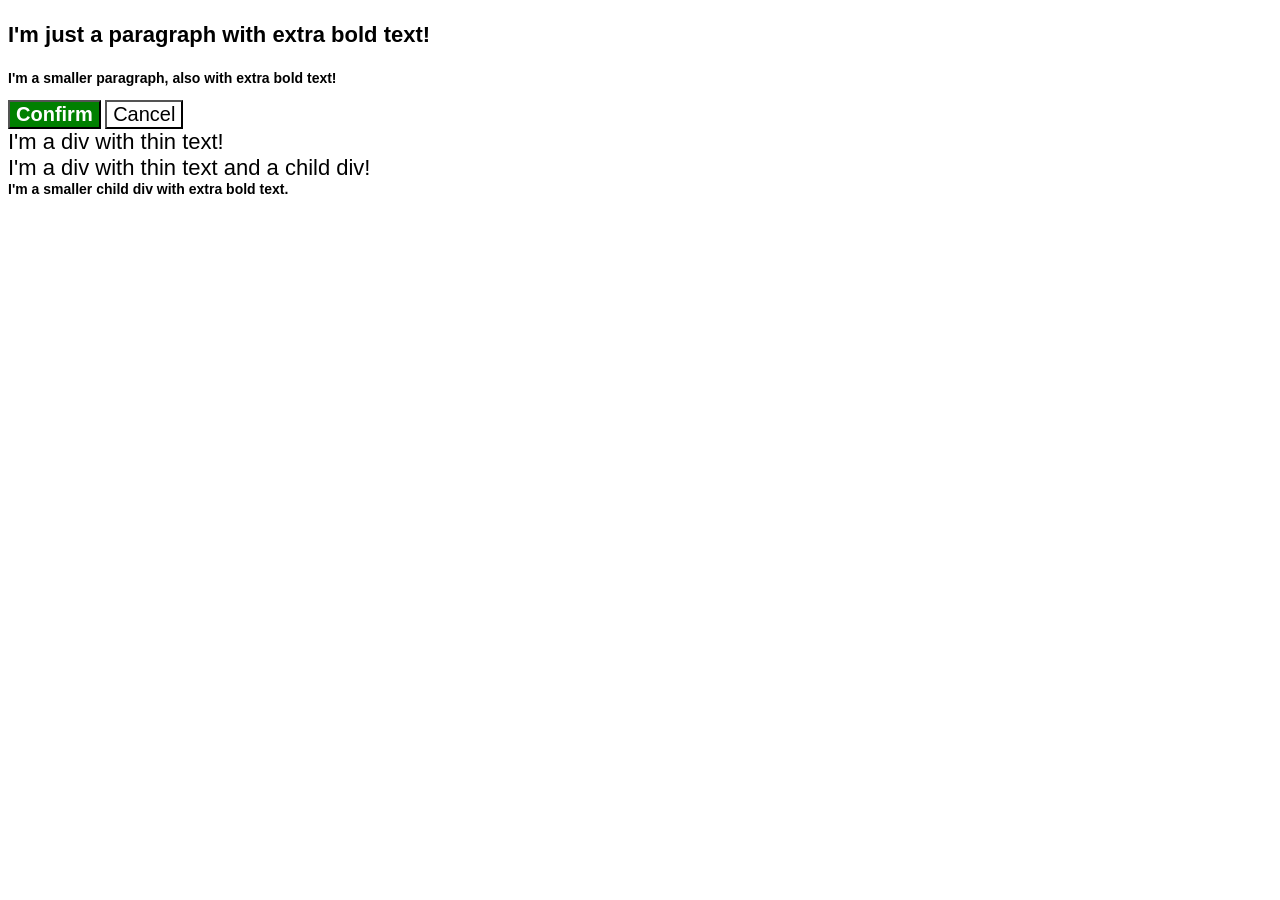
<file: foundations/cascade/01-cascade-fix/index.html>
<!DOCTYPE html>
<html lang="en">
  <head>
    <meta charset="UTF-8">
    <meta http-equiv="X-UA-Compatible" content="IE=edge">
    <meta name="viewport" content="width=device-width, initial-scale=1.0">
    <title>Fix the Cascade</title>
    <link rel="stylesheet" href="style.css">
  </head>

  <body>
    <p class="para big-para">I'm just a paragraph with extra bold text!</p>
    <p class="para small-para">I'm a smaller paragraph, also with extra bold text!</p>

    <button id="confirm-button" class="button confirm">Confirm</button>
    <button id="cancel-button" class="button cancel">Cancel</button>

    <div class="text">I'm a div with thin text!</div>

    <div class="text">I'm a div with thin text and a child div!
      <div class="text child">I'm a smaller child div with extra bold text.</div>
    </div>

  </body>

</html>
</file>
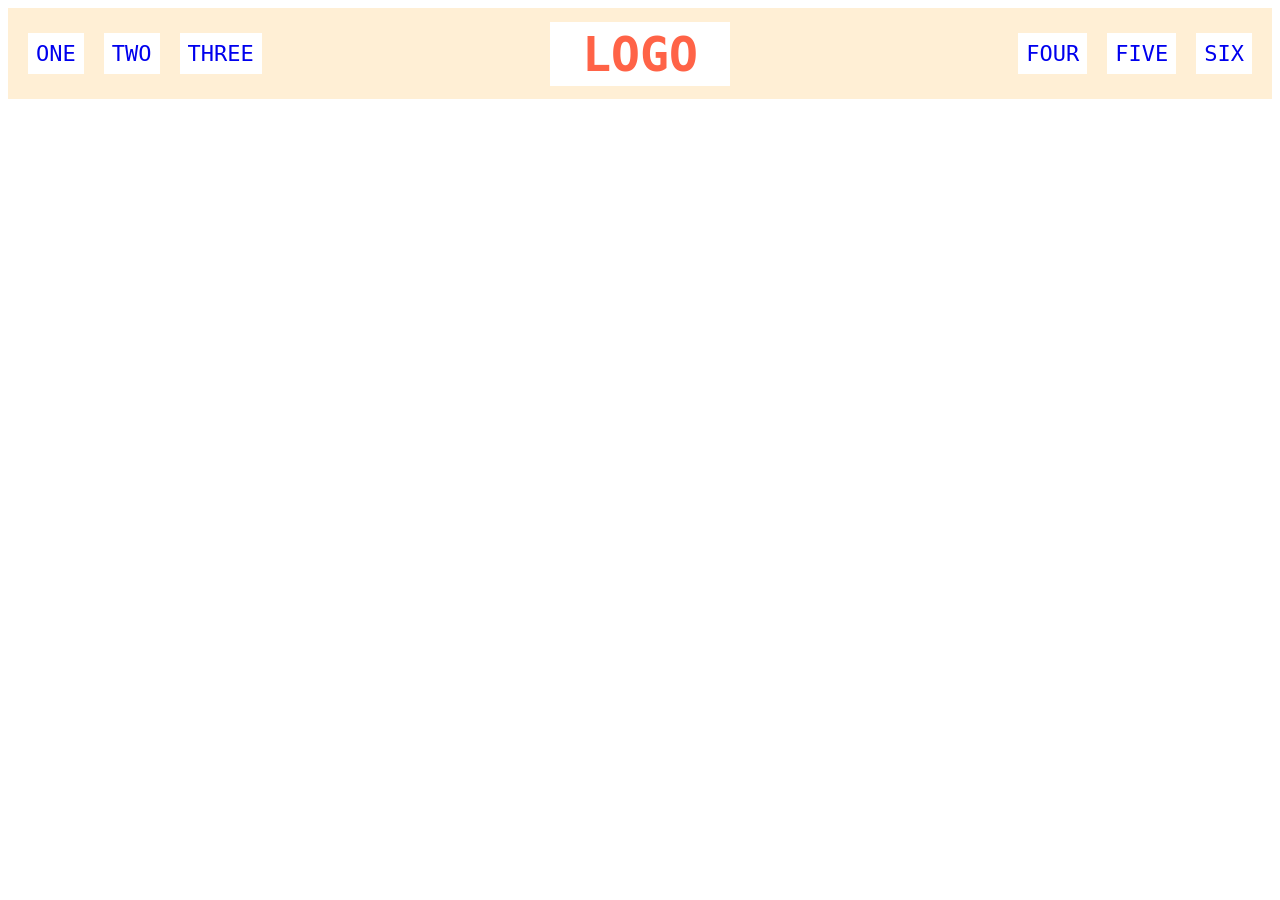
<file: foundations/flex/02-flex-header/index.html>
<!DOCTYPE html>
<html lang="en">
  <head>
    <meta charset="UTF-8">
    <meta http-equiv="X-UA-Compatible" content="IE=edge">
    <meta name="viewport" content="width=device-width, initial-scale=1.0">
    <title>Flex Header</title>
    <link rel="stylesheet" href="style.css">
  </head>
  <body>
    <div class="header">
      <div class="left-links">
        <ul>
          <li><a href="#">ONE</a></li>
          <li><a href="#">TWO</a></li>
          <li><a href="#">THREE</a></li>
        </ul>
      </div>

      <div class="logo">LOGO</div>

      <div class="right-links">
        <ul>
          <li><a href="#">FOUR</a></li>
          <li><a href="#">FIVE</a></li>
          <li><a href="#">SIX</a></li>
        </ul>
      </div>

    </div>
    
  </body>
</html>
</file>
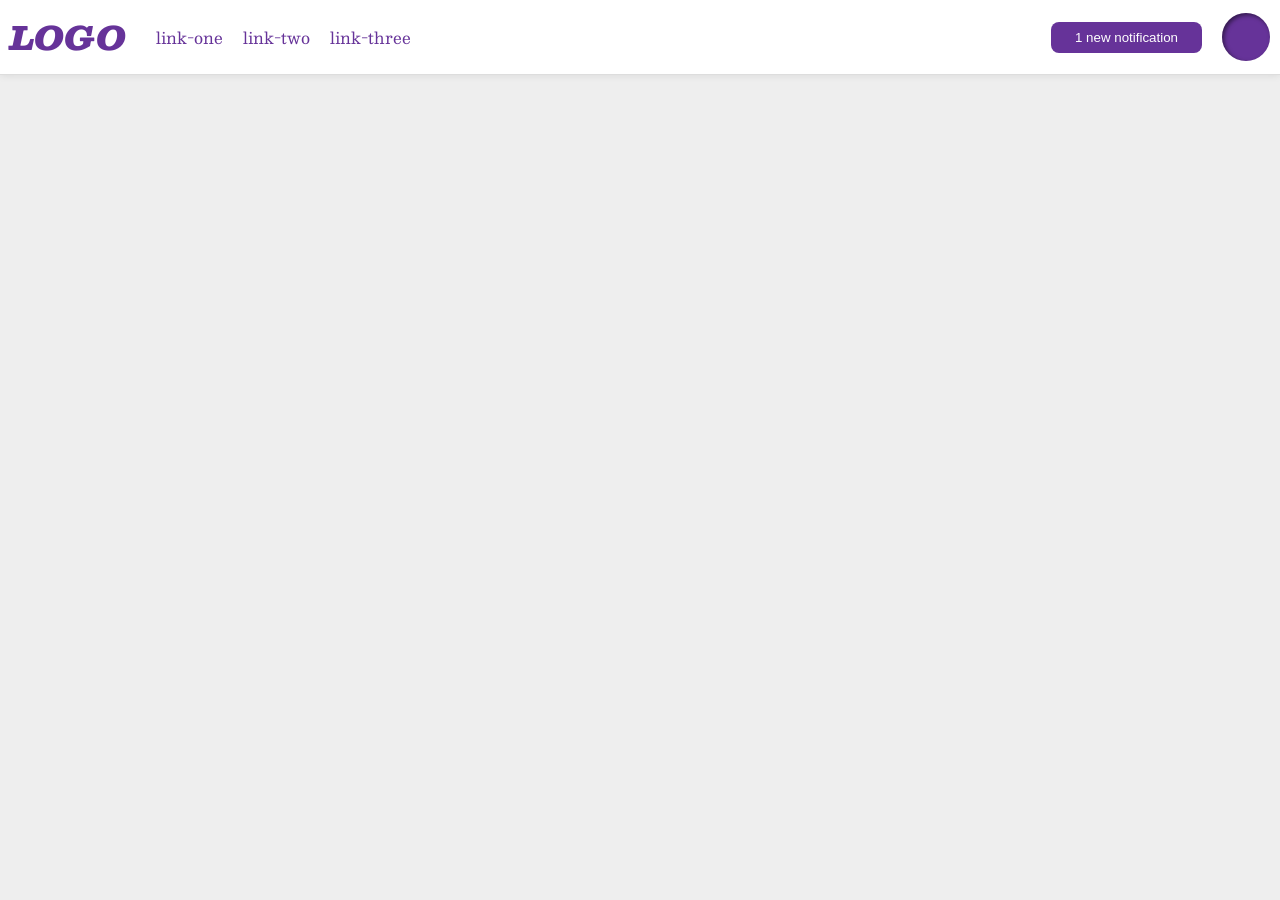
<file: foundations/flex/03-flex-header-2/index.html>
<!DOCTYPE html>
<html lang="en">
  <head>
    <meta charset="UTF-8">
    <meta http-equiv="X-UA-Compatible" content="IE=edge">
    <meta name="viewport" content="width=device-width, initial-scale=1.0">
    <title>Flex Header 2</title>
    <link rel="stylesheet" href="style.css">
  </head>
  <body>

    <div class="header">

      <div class="logo">
        LOGO
      </div>

      <div class="links">
        <ul class="links">
          <li><a href="https://google.com">link-one</a></li>
          <li><a href="https://google.com">link-two</a></li>
          <li><a href="https://google.com">link-three</a></li>
        </ul>
      </div>

      <div class="profilesutff">
        <button class="notifications">
          1 new notification
        </button>
      </div>

      <div class="profile-image"></div>

    </div>

  </body>
</html>
</file>
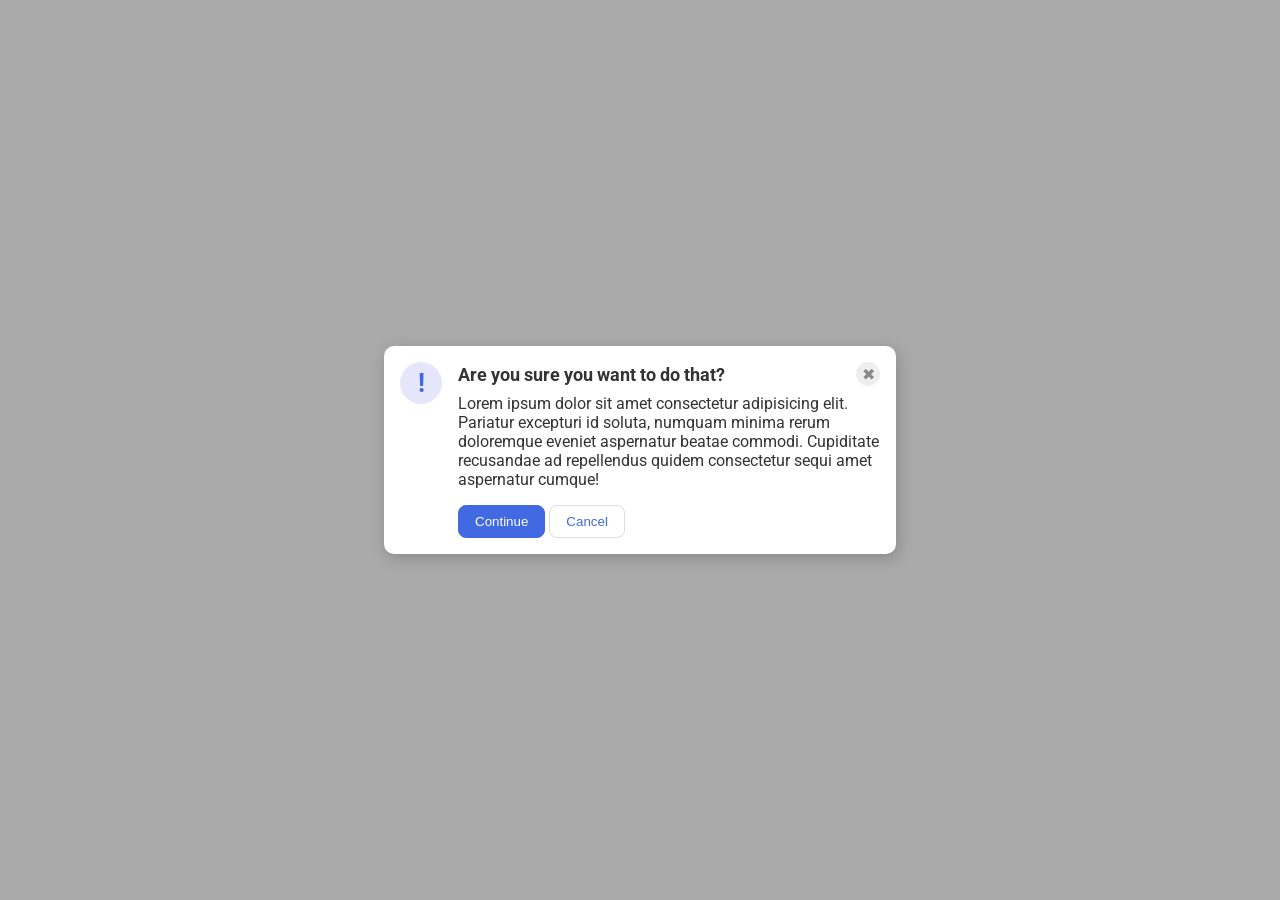
<file: foundations/flex/05-flex-modal/index.html>
<!DOCTYPE html>
<html lang="en">
  <head>

    <meta charset="UTF-8">
    <meta http-equiv="X-UA-Compatible" content="IE=edge">
    <meta name="viewport" content="width=device-width, initial-scale=1.0">
    <link rel="stylesheet" href="style.css">
    <title>Modal</title>

  </head>

  <body>

    <div class="modal">

      
      <div class="icon">!</div>

      <div class="container">
      
        <div class="header">Are you sure you want to do that?
        <button class="close-button">✖</button>
        </div>
      
      
        <div class="text">Lorem ipsum dolor sit amet consectetur adipisicing elit. Pariatur excepturi id soluta, numquam minima rerum doloremque eveniet aspernatur beatae commodi. Cupiditate recusandae ad repellendus quidem consectetur sequi amet aspernatur cumque!</div>
      
        <button class="continue">Continue</button>
      
        <button class="cancel">Cancel</button>
      
      </div>

    </div>

  </body>

</html>
</file>
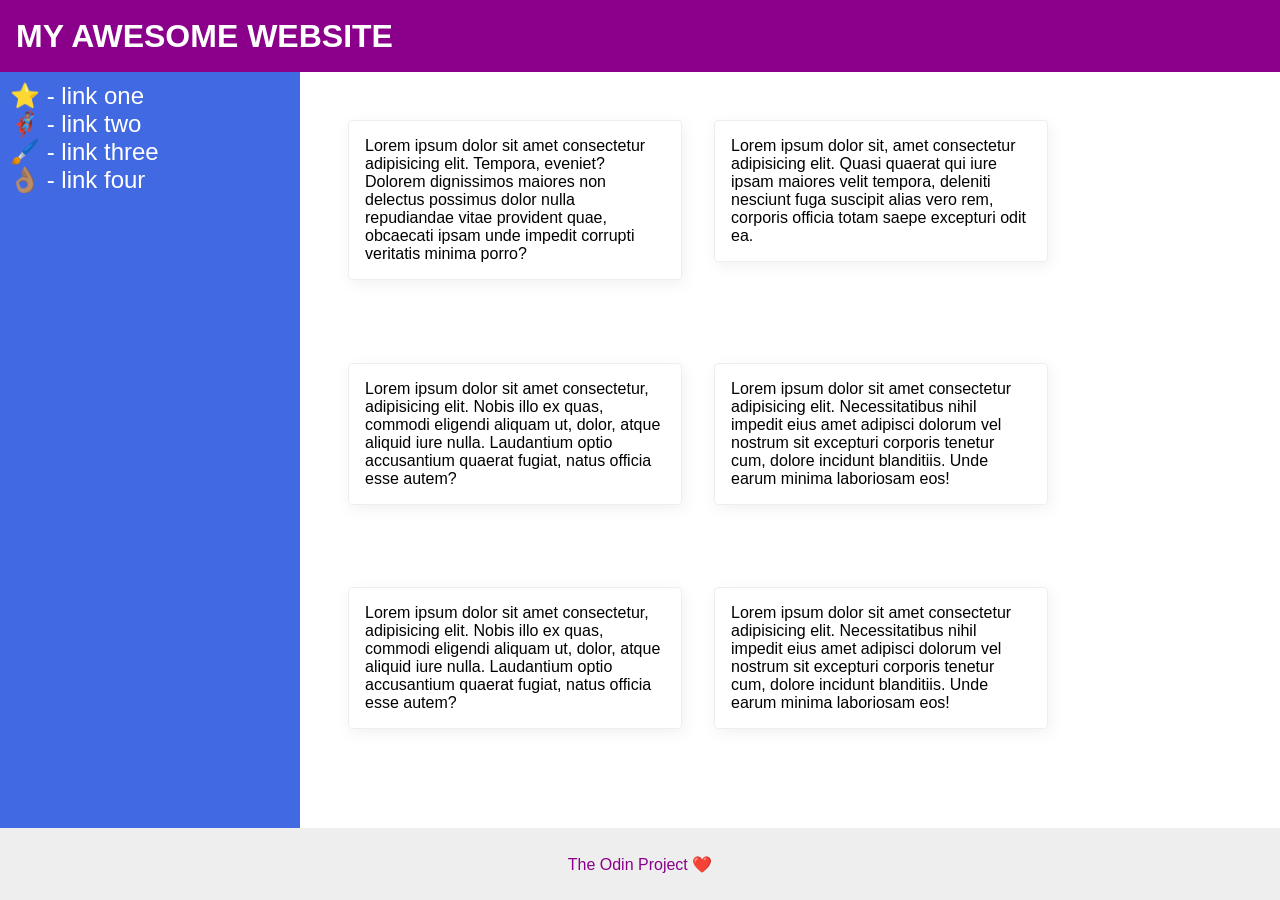
<file: foundations/flex/07-flex-layout-2/index.html>
<!DOCTYPE html>
<html lang="en">
  <head>
    <meta charset="UTF-8">
    <meta http-equiv="X-UA-Compatible" content="IE=edge">
    <meta name="viewport" content="width=device-width, initial-scale=1.0">
    <title>The Holy Grail</title>
    <link rel="stylesheet" href="style.css">
  </head>
  <body>
    <div class="header">
      MY AWESOME WEBSITE
    </div>

    <div class="centerpart">
      <div class="sidebar">
        <ul>
          <li><a href="#">⭐ - link one</a></li>
          <li><a href="#">🦸🏽‍♂️ - link two</a></li>
          <li><a href="#">🖌️ - link three</a></li>
          <li><a href="#">👌🏽 - link four</a></li>
        </ul>
      </div>

      <div class="cards">
        <div class="card">Lorem ipsum dolor sit amet consectetur adipisicing elit. Tempora, eveniet? Dolorem dignissimos maiores non delectus possimus dolor nulla repudiandae vitae provident quae, obcaecati ipsam unde impedit corrupti veritatis minima porro?</div>
        <div class="card">Lorem ipsum dolor sit, amet consectetur adipisicing elit. Quasi quaerat qui iure ipsam maiores velit tempora, deleniti nesciunt fuga suscipit alias vero rem, corporis officia totam saepe excepturi odit ea.</div>
        <div class="card">Lorem ipsum dolor sit amet consectetur, adipisicing elit. Nobis illo ex quas, commodi eligendi aliquam ut, dolor, atque aliquid iure nulla. Laudantium optio accusantium quaerat fugiat, natus officia esse autem?</div>
        <div class="card">Lorem ipsum dolor sit amet consectetur adipisicing elit. Necessitatibus nihil impedit eius amet adipisci dolorum vel nostrum sit excepturi corporis tenetur cum, dolore incidunt blanditiis. Unde earum minima laboriosam eos!</div>
        <div class="card">Lorem ipsum dolor sit amet consectetur, adipisicing elit. Nobis illo ex quas, commodi eligendi aliquam ut, dolor, atque aliquid iure nulla. Laudantium optio accusantium quaerat fugiat, natus officia esse autem?</div>
        <div class="card">Lorem ipsum dolor sit amet consectetur adipisicing elit. Necessitatibus nihil impedit eius amet adipisci dolorum vel nostrum sit excepturi corporis tenetur cum, dolore incidunt blanditiis. Unde earum minima laboriosam eos!</div>
      </div>
    </div>

    <div class="footer">
      The Odin Project ❤️
    </div>
    

  </body>
</html>
</file>
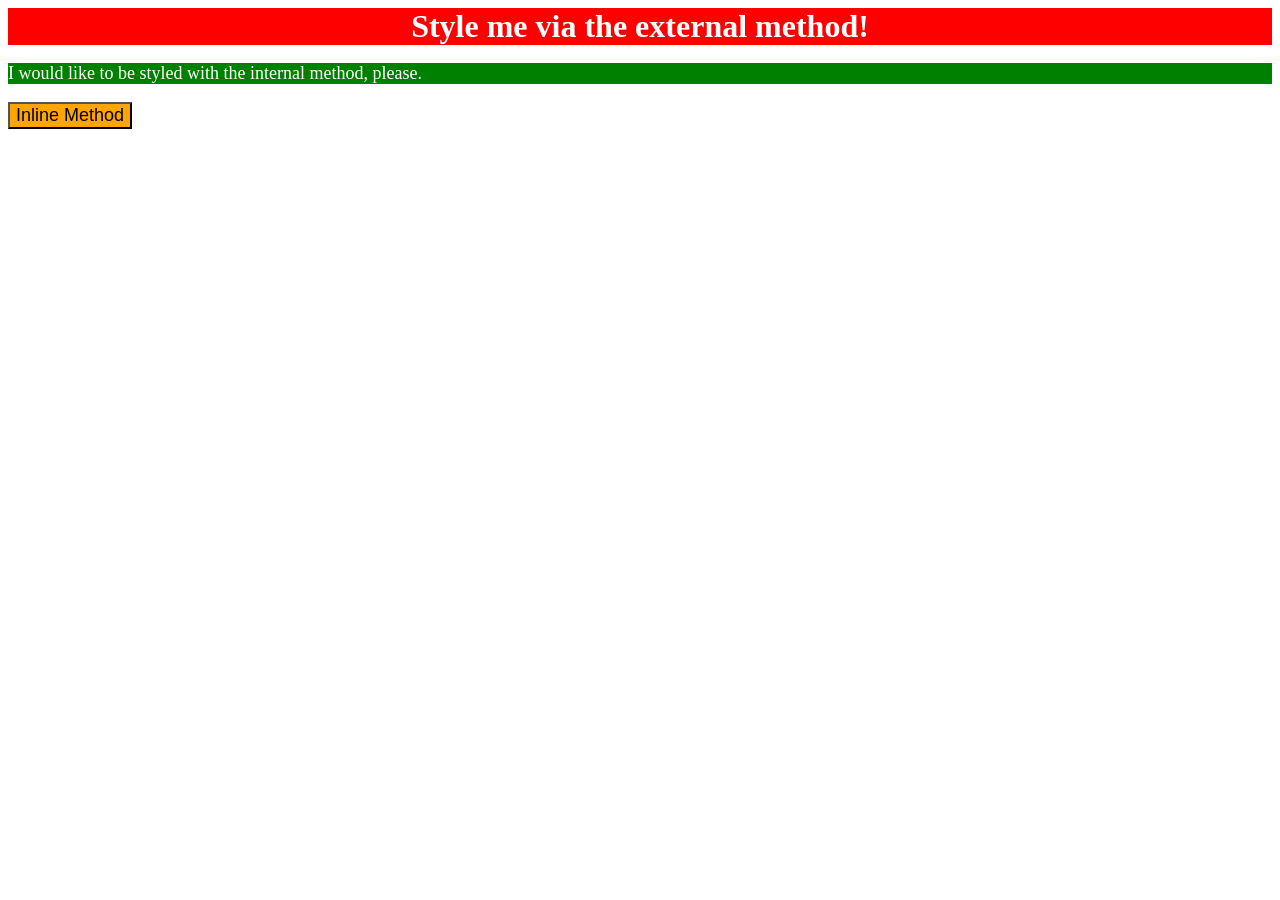
<file: foundations/intro-to-css/01-css-methods/index.html>
<!DOCTYPE html>
<html lang="en">
  <head>
    <meta charset="UTF-8">
    <meta http-equiv="X-UA-Compatible" content="IE=edge">
    <meta name="viewport" content="width=device-width, initial-scale=1.0">
    <title>Methods for Adding CSS</title>

    <style>
      p {

        background-color: green;
        color: white;
        font-size: 18px;

      }
    </style>

    <link rel="stylesheet" href="css-methods1.css">
  </head>
  <body>
    <div>Style me via the external method!</div>
    <p>I would like to be styled with the internal method, please.</p>
    <button style="background-color: orange; font-size: 18px;">Inline Method</button>
  </body>
</html>
</file>
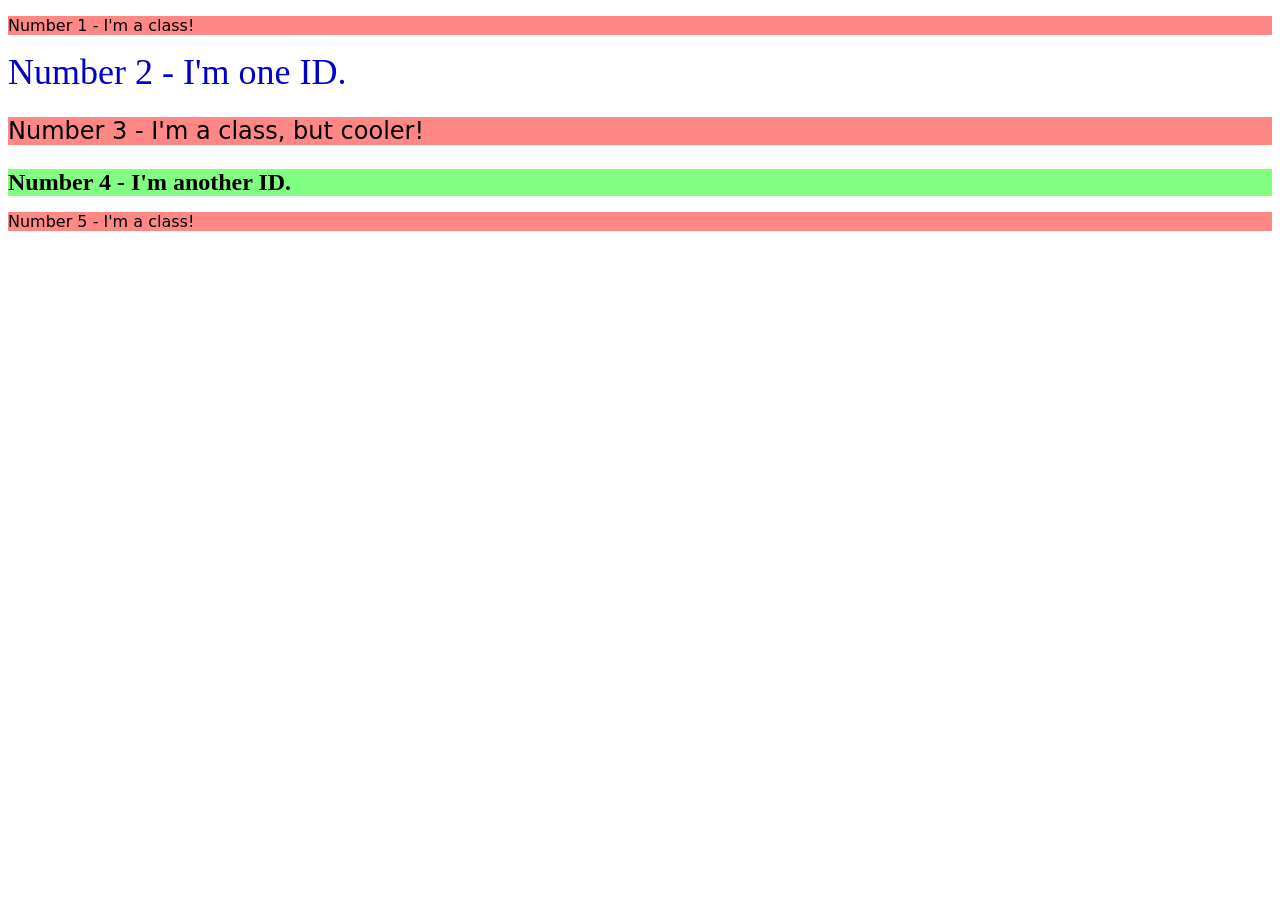
<file: foundations/intro-to-css/02-class-id-selectors/index.html>
<!DOCTYPE html>
<html lang="en">
  <head>
    <meta charset="UTF-8">
    <meta http-equiv="X-UA-Compatible" content="IE=edge">
    <meta name="viewport" content="width=device-width, initial-scale=1.0">
    <title>Class and ID Selectors</title>
    <link rel="stylesheet" href="style.css">
  </head>
  <body>
    <p class="odd" id="num1">Number 1 - I'm a class!</p>
    <div id="num2">Number 2 - I'm one ID.</div>
    <p class="odd" id="num3">Number 3 - I'm a class, but cooler!</p>
    <div id="num4">Number 4 - I'm another ID.</div>
    <p class="odd" id="num5">Number 5 - I'm a class!</p>
  </body>
</html>
</file>
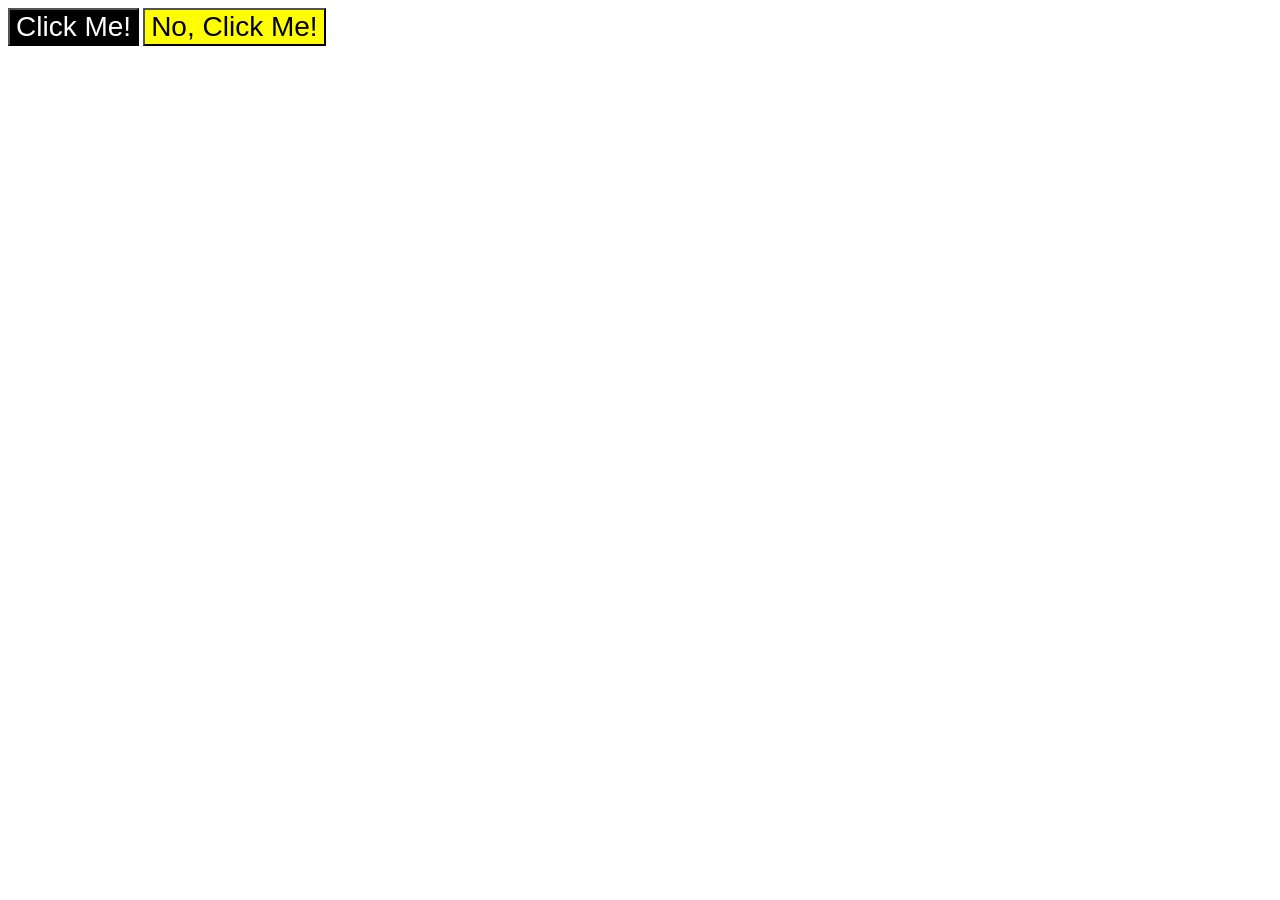
<file: foundations/intro-to-css/03-grouping-selectors/index.html>
<!DOCTYPE html>
<html lang="en">
  <head>
    <meta charset="UTF-8">
    <meta http-equiv="X-UA-Compatible" content="IE=edge">
    <meta name="viewport" content="width=device-width, initial-scale=1.0">
    <title>Grouping Selectors</title>
    <link rel="stylesheet" href="style.css">
  </head>
  <body>
    <button class="button first">Click Me!</button>
    <button class="button second">No, Click Me!</button>
  </body>
</html>
</file>
<file: foundations/cascade/01-cascade-fix/style.css>
body {
  font-family: Arial, Helvetica, sans-serif;
}

.para,
.small-para {
  color: hsl(0, 0%, 0%);
  font-weight: 800;
}

p.small-para {
  font-size: 14px;
  font-weight: 800;
}

.para {
  font-size: 22px;
}

#confirm-button {
  background: green;
  color: white;
  font-weight: bold;
} 

.button {
  background-color: rgb(255, 255, 255);
  color: rgb(0, 0, 0);
  font-size: 20px;
}

.text .child {
  color: rgb(0, 0, 0);
  font-weight: 800;
  font-size: 14px;
}

div.text {
  color: rgb(0, 0, 0);
  font-size: 22px;
  font-weight: 100;
}
</file>
<file: foundations/flex/02-flex-header/style.css>
.header  {
  font-family: monospace;
  background: papayawhip;
  display: flex;
  align-items: center;
  justify-content: space-between;
}

.logo {
  font-size: 48px;
  font-weight: 900;
  color: tomato;
  background: white;
  padding: 4px 32px;
}

ul {
  /* this removes the dots on the list items*/
  list-style-type: none;
  display: flex;
  gap: 20px;
  padding: 20px;
  
}

a {
  font-size: 22px;
  background: white;
  padding: 8px;
  /* this removes the line under the links */
  text-decoration: none;
}
</file>
<file: foundations/flex/03-flex-header-2/style.css>
/* this is some magical font-importing.  
you'll learn about it later. */
@import url('https://fonts.googleapis.com/css2?family=Besley:ital,wght@0,400;1,900&display=swap');

body {
  margin: 0;
  background: #eee;
  font-family: Besley, serif;
}

.header {
  background: white;
  border-bottom: 1px solid #ddd;
  box-shadow: 0 0 8px rgba(0,0,0,.1);
  display: flex;
  align-items: center;
}

.links {

  display: flex;
  justify-content: left;
  flex: 1;

}

.notifications {

  margin: 0px 20px 0px 0px;

}

.profile-image {
  background: rebeccapurple;
  box-shadow: inset 2px 2px 4px rgba(0,0,0,.5);
  border-radius: 50%;
  width: 48px;
  height: 48px;
  margin: 0px 10px 0px 0px;
}

.logo {
  color: #663399;
  font-size: 32px;
  font-weight: 900;
  font-style: italic;
  padding: 10px;
}

button {
  border: none;
  border-radius: 8px;
  background: rebeccapurple;
  color: white;
  padding: 8px 24px;
}

a {
  /* this removes the line under our links */
  text-decoration: none;
  color: rebeccapurple;
}

ul {
  list-style-type: none;
  display: flex;
  padding: 0px 0px 0px 20px;
  gap: 20px;
}
</file>
<file: foundations/flex/05-flex-modal/style.css>
@import url('https://fonts.googleapis.com/css2?family=Roboto:wght@400;700&display=swap');

html, body {
  height: 100%;
}

body {
  font-family: Roboto, sans-serif;
  margin: 0;
  background: #aaa;
  color: #333;
  /* I'll give you this one for free lol */
  display: flex;
  align-items: center;
  justify-content: center;
}

.modal {
  background: white;
  width: 480px;
  border-radius: 10px;
  box-shadow: 2px 4px 16px rgba(0,0,0,.2);
  display: flex;
  gap: 16px;
  padding: 16px;
}

.icon {
  color: royalblue;
  font-size: 26px;
  font-weight: 700;
  background: lavender;
  width: 42px;
  height: 42px;
  border-radius: 50%;
  display: flex;
  align-items: center;
  justify-content: center;
  flex-shrink: 0;
}

.close-button {
  background: #eee;
  border-radius: 50%;
  color: #888;
  font-weight: 400;
  font-size: 16px;
  height: 24px;
  width: 24px;
  display: flex;
  align-items: center;
  justify-content: center;
  border: 1px solid #eee;
  padding: 0;
}

.header {

  display: flex;
  align-items: center;
  justify-content: space-between;
  font-size: 18px;
  font-weight: bold;
  margin-bottom: 8px;
}

.text {

  margin-bottom: 16px;

}

button {
  cursor: pointer;
  padding: 8px 16px;
  border-radius: 8px;
}

button.continue {
  background: royalblue;
  border: 1px solid royalblue;
  color: white;
}

button.cancel {
  background: white;
  border: 1px solid #ddd;
  color: royalblue;
}
</file>
<file: foundations/flex/07-flex-layout-2/style.css>
body {
  font-family: -apple-system, BlinkMacSystemFont, 'Segoe UI', Roboto, Oxygen, Ubuntu, Cantarell, 'Open Sans', 'Helvetica Neue', sans-serif;
  margin: 0;
  min-height: 100vh;
  display: flex;
  flex-direction: column;
}

.header {
  display: flex;
  align-items: center;
  height: 72px;
  background: darkmagenta;
  color: white;
  font-weight: bolder;
  text-align: left;
  padding: 0px 16px;
  font-size: 32px;
  
  
}

.centerpart {

  display: flex;
  flex: 1;

}

.cards {

  display: flex;
  flex-wrap: wrap;
  align-items: flex-start;
  gap: 32px;
  padding: 48px;

}

.footer {
  display: flex;
  justify-content: center;
  align-items: center;
  height: 72px;
  background: #eee;
  color: darkmagenta;
}

.sidebar {
  width: 300px;
  flex-shrink: 0;
  background: royalblue;
  box-sizing: border-box;
}

ul {

  list-style-type: none;
  margin: 0px;
  padding: 10px;

}

a {

  text-decoration: none;
  color: white;
  font-size: 24px;

}

.card {
  border: 1px solid #eee;
  box-shadow: 2px 4px 16px rgba(0,0,0,.06);
  border-radius: 4px;
  padding: 16px;
  width: 300px;
}
</file>
<file: foundations/intro-to-css/01-css-methods/css-methods1.css>
div {

    background-color: red;
    color: white;
    font-size: 32px;
    text-align: center;
    font-weight: bold;

}
</file>
<file: foundations/intro-to-css/02-class-id-selectors/style.css>
/* Add CSS Styling */
.odd {

    background-color: rgb(255, 136, 134);
    font-family: Verdana, "DejaVu Sans", sans-serif;

}

#num2 {

    color: rgb(0, 0, 200);
    font-size: 36px;

}

#num3 {

    font-size: 24px;

}

#num4 {

    background-color: hsl(120, 100%, 75%);
    font-size: 24px;
    font-weight: bold;

}
</file>
<file: foundations/intro-to-css/03-grouping-selectors/style.css>
/* Add CSS Styling */

/* both elements */
.button {

    font-size: 28px;
    font-family: Helvetica, "Times New Roman", sans-serif;

}

/* element #1 (button #1) */
.first {

    background-color: black;
    color: white;

}

/* element 2 (button #2) */
.second {

    background-color: yellow;

}
</file>
